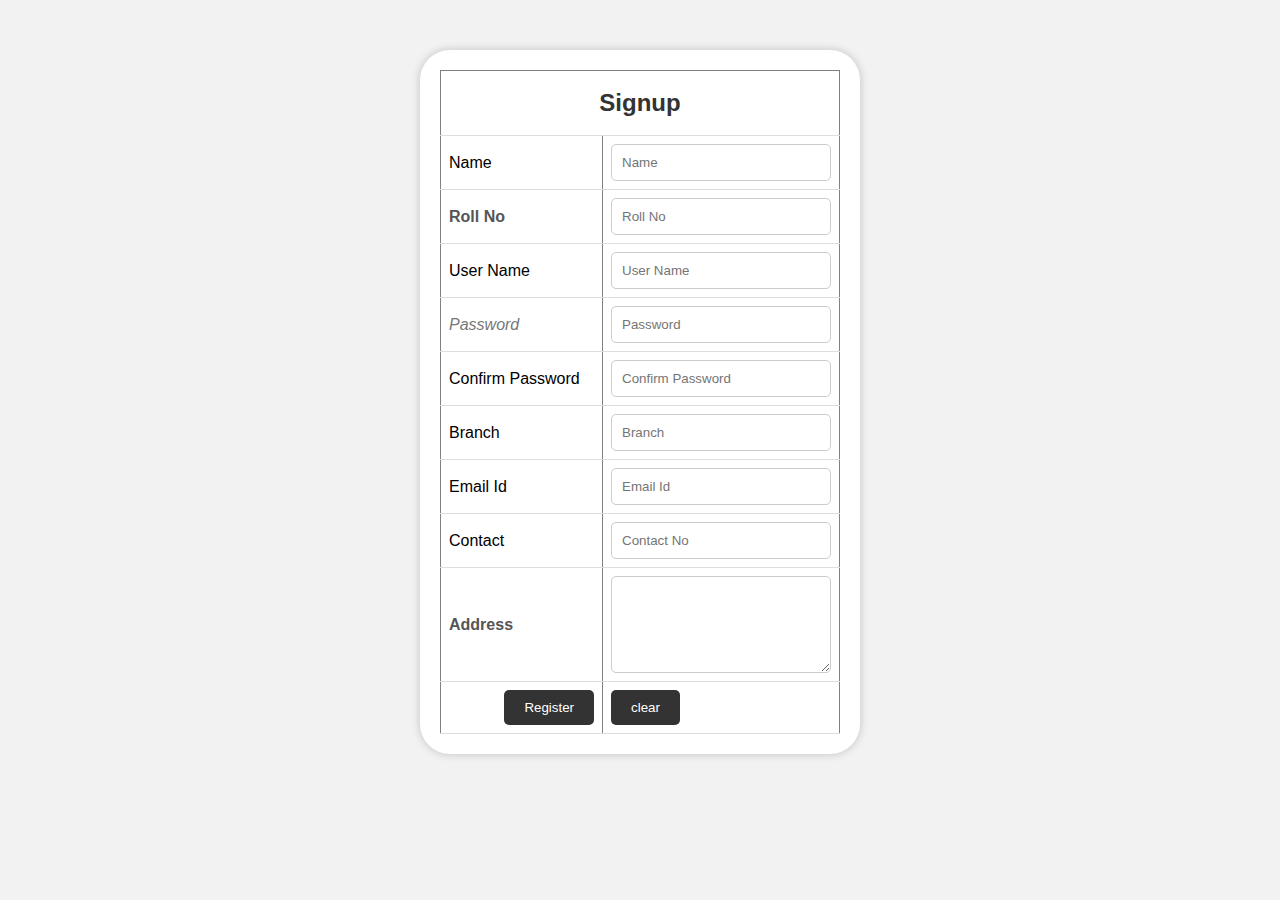
<file: register.html>
<html lang="en">
<head>
    <meta charset="UTF-8">
    <meta name="viewport" content="width=device-width, initial-scale=1.0">
    <link rel="stylesheet" href="style.css">
    <title>Document</title>
    <script type="text/javascript">
        function validate(){
            alert("welcome to obul register page")
        }
    </script>
</head>
<body>
    <form id="f1">
        <table align="center" border="1">
            <td colspan="2" align="center"><h3>Signup</h3></td>
            <tr>
            <td>Name</td>
            <td><input type="text" id="Name" name="Name" placeholder="Name"/></td>
            </tr>

            <tr>
                <td class="mystyle">Roll No</td>
                <td><input type='text' id='rollno' name='rollno' placeholder="Roll No"/></td>
            </tr> 
            <tr>
                <td>User Name</td>
                <td><input type='text' id='username' name='username' placeholder="User Name"/></td>
            </tr> 
            <tr>
                <td class="external">Password</td>
                <td><input type='text' id='password' name='password' placeholder="Password"/></td>
            </tr> 
            <tr>
                <td>Confirm Password</td>
                <td><input type='text' id='cpassword' name='cpassword' placeholder="Confirm Password"/></td>
            </tr> 
            <tr>
                <td>Branch</td>
                <td><input type='text' id='branch' name='branch' placeholder="Branch"/></td>
            </tr> 
            <tr>
                <td>Email Id</td>
                <td><input type='text' id='email' name='email' placeholder="Email Id"/></td>
            </tr> 
            <tr>
                <td>Contact</td>
                <td><input type='text' id='contact' name='contact' placeholder="Contact No"/></td>
            </tr> 

            <tr>
                <td class="mystyle">Address</td>
                <td>
                    <textarea id="address" name="address" rows="5"></textarea>
                
                </td>
            </tr> 

            <tr>
                <td align="right"><input type="button" id="button" name="button" value="Register" onclick="validate()"></td>

                <td align="left"><input type="button" id="clear" name="clear" value="clear">
            </tr>


        </table>
    </form>
    
</body>
</html>
</file>
<file: style.css>
body {
    font-family: Arial, sans-serif;
    background-color: #f2f2f2;
    margin: 0;
    padding: 0;
}

form {
    background-color: #fff;
    border-radius: 30px;
    padding: 20px;
    margin: 50px auto;
    width: 400px;
    box-shadow: 0px 0px 10px rgba(0, 0, 0, 0.2);
}

h3 {
    margin: 0;
    padding: 10px 0;
    text-align: center;
    font-size: 24px;
    color: #333;
}

table {
    width: 100%;
    border-collapse: collapse;
}

td {
    padding: 8px;
    vertical-align: middle;
    border-bottom: 1px solid #ddd;
}

input[type="text"],
textarea {
    width: 100%;
    padding: 10px;
    border: 1px solid #ccc;
    border-radius: 5px;
    outline: none;
}

input[type="button"] {
    padding: 10px 20px;
    background-color: #333;
    color: #fff;
    border: none;
    border-radius: 5px;
    cursor: pointer;
    outline: none;
}

input[type="button"]:hover {
    background-color: #555;
}

/* Additional styles for specific classes */
.mystyle {
    font-weight: bold;
    color: #555;
}

.external {
    font-style: italic;
    color: #777;
}
</file>
